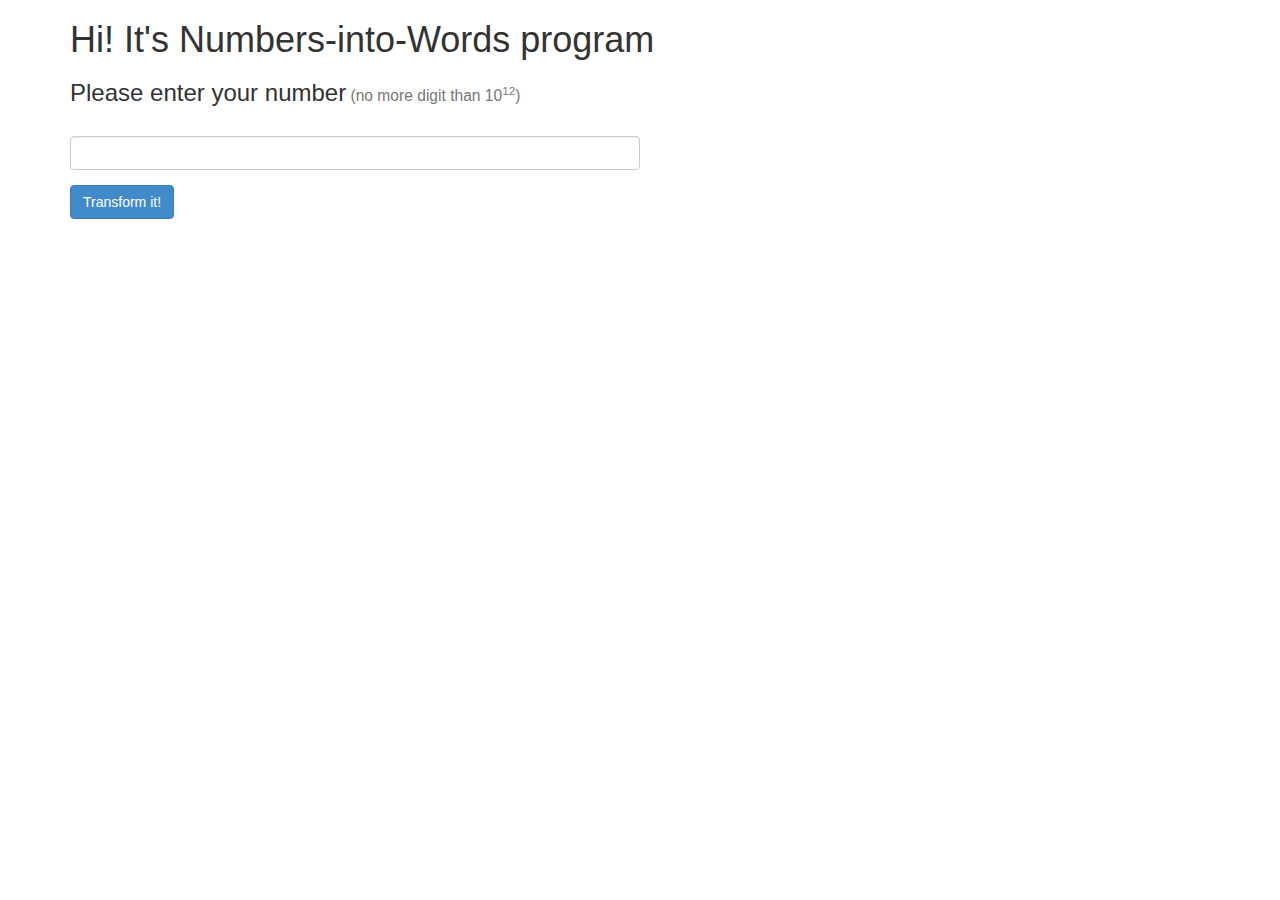
<file: index.html>
<!DOCTYPE html>
<html>
<head>
	<title>Numbers into Words</title>
	<link rel='stylesheet' href='css/bootstrap.css' type='text/css' media='all'>
	<link rel = "stylesheet" href="css/style.css">
	<meta charset="utf-8">
	<script src="js/jquery-2.1.1.js"></script>
	<script src="js/scripts.js"></script>

</head>
<body>
	<div class="container">
		<h1>Hi! It's Numbers-into-Words program</h1>
		<h3>Please enter your number<small> (no more digit than 10<sup>12</sup>)</small></h3>
		<form id="number-form">
			<div id="for-number">
				<div class="form-group">
					<label for="number"></label>
					<input id="number"
						   class="form-control number"
						   type="text">
				</div>
			</div>

			<div class=" row for-result">
				<h3><span class = "result"></span></h3>
			</div>
			<button type="submit" class="btn btn-primary">Transform it!</button>
		</form>
	</div>
</body>
</html>
</file>
<file: css/style.css>
.for-result{
	margin-left: 15px;
	margin-bottom: 15px;
}
.form-group{
	width:50%;
}
</file>
